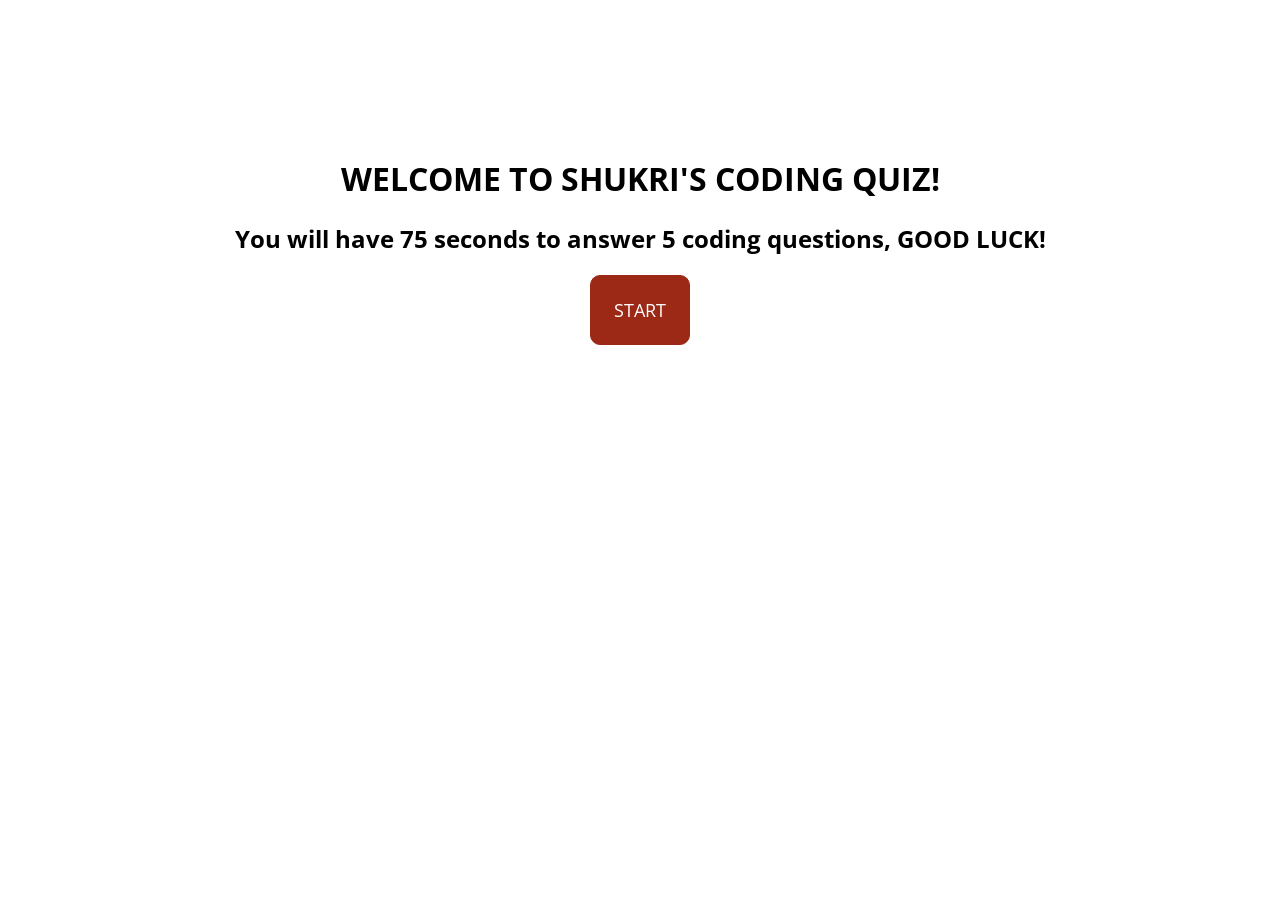
<file: index.html>
<!DOCTYPE html>
<html lang="en">
<head>
    <meta charset="UTF-8">
    <meta name="viewport" content="width=device-width, initial-scale=1.0">
    <title>Shukri's Coding Quiz</title>
    <link rel="preconnect" href="https://fonts.googleapis.com">
    <link rel="preconnect" href="https://fonts.gstatic.com" crossorigin>
    <link href="https://fonts.googleapis.com/css2?family=Open+Sans:ital,wght@0,300..800;1,300..800&display=swap" rel="stylesheet">
    <link rel="stylesheet" href="./assets/css/style.css"/>
</head>

<body>
    <header>
     <!--    <div id="high-score">
            line below links to the high scores html file/webpage
            <a href="./high-scores.html">SEE HIGH SCORES</a>
        </div> --> 
        <div class="hidden" id="seconds-left">SECONDS LEFT:<br/><span id="timer"></span></div>
    </header>  

    <div id="welcome-page">
        <h1>WELCOME TO SHUKRI'S CODING QUIZ!</h1>
        <h2>You will have 75 seconds to answer 5 coding questions, GOOD LUCK!</h2>
        <button id="start-button" class="button">START</button>
    </div>

    <div id="quiz-page" class="hidden">
        <div id="question">

        </div>
        <div id="options">

        </div>
        <div id="response">

        </div>
    </div>
    
    <div id="results-page" class="hidden">
        <div id="message">
            <h1> ALL DONE!</h1>
            <h2> Your final score is: <span id="final-score">0</span></h2>
        </div>
        
        <div id="inputs">
            <input id="initials" type="text" placeholder="please enter your initials"></input>
            <button id="save-score">SAVE YOUR SCORE</button>
            <button id="view-high-scores" class="button">VIEW ALL HIGH SCORES</button>
        </div>
        <!--<button id="start-again" class="button">START AGAIN?</button>-->
    </div>

    <ul id="saved-scores-page" class="hidden">
        
    </ul>

    <script src="./questions.js"></script>
    <script src="./script.js"></script>

</body>
</html>
</file>
<file: assets/css/style.css>
:root {
  --red: #9b2915;
  --blue: #50a2a7;
  --brown: #1c110a;
  --font: ;
}

* {
  font-family: "Open Sans", sans-serif;
}

body {
  display: flex;
  flex-direction: column;
  justify-content: center;
  align-items: center;
  padding: 10%;
}

#welcome-page {
  text-align: center;
}
#seconds-left {
  color: white;
  background-color: var(--blue);
  border: 1px, solid, var(--blue);
  border-radius: 10px;
  padding: 4%;
  font-size: medium;
  text-align: center;
  min-width: 140px;
}

#start-button {
  background-color: var(--red);
  font-size: large;
  color: white;
  border-radius: 10px;
  min-width: 100px;
  min-height: 70px;
  border: 1px, solid, var(--red);
}

#quiz-page {
  background-color: rgba(0, 0, 0, 0.123);
  border-radius: 10px;
  border: 2px, dashed, var(--brown);
  padding: 5%;
  margin: 5%;
}

#message {
  background-color: rgba(0, 0, 0, 0.123);
  border-radius: 10px;
  border: 2px, dashed, var(--brown);
  text-align: center;
  padding: 5%;
  margin: 5%;
}

input {
  border-radius: 5px;
  padding: 2%;
}
#save-score {
  border-radius: 5px;
  padding: 2%;
  background-color: var(--red);
  color: white;
  border: 1px, solid, var(--red);
}
#view-high-scores {
  border-radius: 5px;
  padding: 2%;
  background-color: var(--red);
  color: white;
  border: 1px, solid, var(--red);
}
#inputs {
  width: 70vw;
  display: flex;
  align-items: center;
  justify-content: space-around;
}

#save-score:hover {
  cursor: pointer;
}
#view-high-scores:hover {
  cursor: pointer;
}
#saved-scores-page {
  background-color: rgba(0, 0, 0, 0.123);
  border-radius: 10px;
  font-size: larger;
  border: 2px, dashed, var(--brown);
  min-width: 50vw;
  text-align: center;
  padding: 5%;
  margin: 5%;
  list-style:circle;
}
#question {
  font-size: large;
  font-weight: bolder;
}

#options:hover {
  cursor: pointer;
}

#start-button:hover {
  cursor: pointer;
  box-shadow: rgba(0, 0, 0, 0.2) 0px 8px 24px;
  background-color: var(--blue);
  border: 1px, solid, var(--blue);
}
</file>
